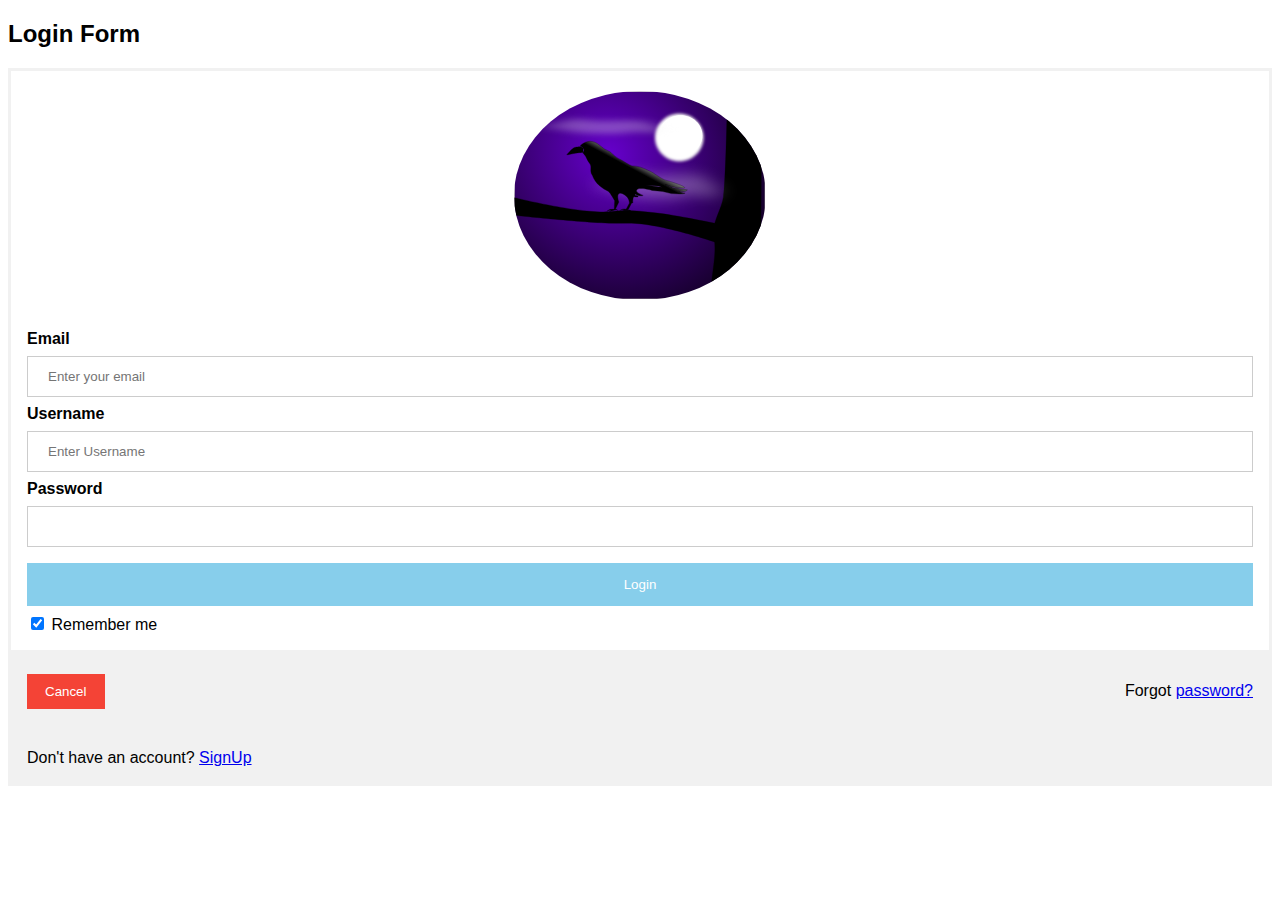
<file: login1.html>
<!DOCTYPE html>
<html>

<head>
    <meta name="viewport" content="width=device-width, initial-scale=1">
    <style>
        body {
            font-family: Arial, Helvetica, sans-serif;
        }
        
        form {
            border: 3px solid #f1f1f1;
        }
        
        input[type=text],
        input[type=password] {
            width: 100%;
            padding: 12px 20px;
            margin: 8px 0;
            display: inline-block;
            border: 1px solid #ccc;
            box-sizing: border-box;
        }
        
        button {
            background-color: skyblue;
            color: white;
            padding: 14px 20px;
            margin: 8px 0;
            border: none;
            cursor: pointer;
            width: 100%;
        }
        
        button:hover {
            opacity: 0.8;
        }
        
        .cancelbtn {
            width: auto;
            padding: 10px 18px;
            background-color: #f44336;
        }
        
        .imgcontainer {
            text-align: center;
            margin: 20px 0 10px 0;
        }
        
        img.avatar {
            width: 20%;
            border-radius: 50%;
        }
        
        .container {
            padding: 16px;
        }
        
        span.psw {
            float: right;
            padding-top: 16px;
        }
        
        #message {
            display: none;
            background: #f1f1f1;
            color: #000;
            position: relative;
            padding: 20px;
            margin-top: 10px;
        }
        
        #message p {
            padding: 10px 35px;
            font-size: 18px;
        }
        /* Add a green text color and a checkmark when the requirements are right */
        
        .valid {
            color: green;
        }
        
        .valid:before {
            position: relative;
            left: -35px;
            content: "✔";
        }
        /* Add a red text color and an "x" when the requirements are wrong */
        
        .invalid {
            color: red;
        }
        
        .invalid:before {
            position: relative;
            left: -35px;
            content: "✖";
        }
        /* Change styles for span and cancel button on extra small screens */
        
        @media screen and (max-width: 300px) {
            span.psw {
                display: block;
                float: none;
            }
            .cancelbtn {
                width: 100%;
            }
        }
    </style>
</head>

<body>

    <h2>Login Form</h2>

    <form action="/action_page.php" method="post">
        <div class="imgcontainer">
            <img src="raven.svg" alt="Avatar" class="avatar">
        </div>

        <div class="container">
            <label for="email"><b>Email</b></label>
            <input type="text" placeholder="Enter your email" name="email" required>
            <label for="uname"><b>Username</b></label>
            <input type="text" placeholder="Enter Username" name="uname" required>

            <label for="psw"><b>Password</b></label>
            <input type="password" id="psw" name="psw" pattern="(?=.*\d)(?=.*[a-z])(?=.*[A-Z]).{8,}" title="Must contain at least one number and one uppercase and lowercase letter, and at least 8 or more characters" required>
            <div id="message">
                <h3>Password must contain the following:</h3>
                <p id="letter" class="invalid">A <b>lowercase</b> letter</p>
                <p id="capital" class="invalid">A <b>capital (uppercase)</b> letter</p>
                <p id="number" class="invalid">A <b>number</b></p>
                <p id="length" class="invalid">Minimum <b>8 characters</b></p>
            </div>
            <button type="submit">Login</button>
            <label>

      <input type="checkbox" checked="checked" name="remember"> Remember me
    </label>
        </div>

        <div class="container" style="background-color:#f1f1f1">
            <button type="button" class="cancelbtn">Cancel</button>
            <span class="psw">Forgot <a href="reset.html">password?</a></span>
        </div>
        <div class="container" style="background-color:#f1f1f1">
            <span class="account">Don't have an account? <a href="sign.html">SignUp</a></span>
        </div>
    </form>

</body>
<script>
    var myInput = document.getElementById("psw");
    var letter = document.getElementById("letter");
    var capital = document.getElementById("capital");
    var number = document.getElementById("number");
    var length = document.getElementById("length");

    // When the user clicks on the password field, show the message box
    myInput.onfocus = function() {
        document.getElementById("message").style.display = "block";
    }

    // When the user clicks outside of the password field, hide the message box
    myInput.onblur = function() {
        document.getElementById("message").style.display = "none";
    }

    // When the user starts to type something inside the password field
    myInput.onkeyup = function() {
        // Validate lowercase letters
        var lowerCaseLetters = /[a-z]/g;
        if (myInput.value.match(lowerCaseLetters)) {
            letter.classList.remove("invalid");
            letter.classList.add("valid");
        } else {
            letter.classList.remove("valid");
            letter.classList.add("invalid");
        }

        // Validate capital letters
        var upperCaseLetters = /[A-Z]/g;
        if (myInput.value.match(upperCaseLetters)) {
            capital.classList.remove("invalid");
            capital.classList.add("valid");
        } else {
            capital.classList.remove("valid");
            capital.classList.add("invalid");
        }

        // Validate numbers
        var numbers = /[0-9]/g;
        if (myInput.value.match(numbers)) {
            number.classList.remove("invalid");
            number.classList.add("valid");
        } else {
            number.classList.remove("valid");
            number.classList.add("invalid");
        }

        // Validate length
        if (myInput.value.length >= 8) {
            length.classList.remove("invalid");
            length.classList.add("valid");
        } else {
            length.classList.remove("valid");
            length.classList.add("invalid");
        }
    }
</script>


</html>
</file>
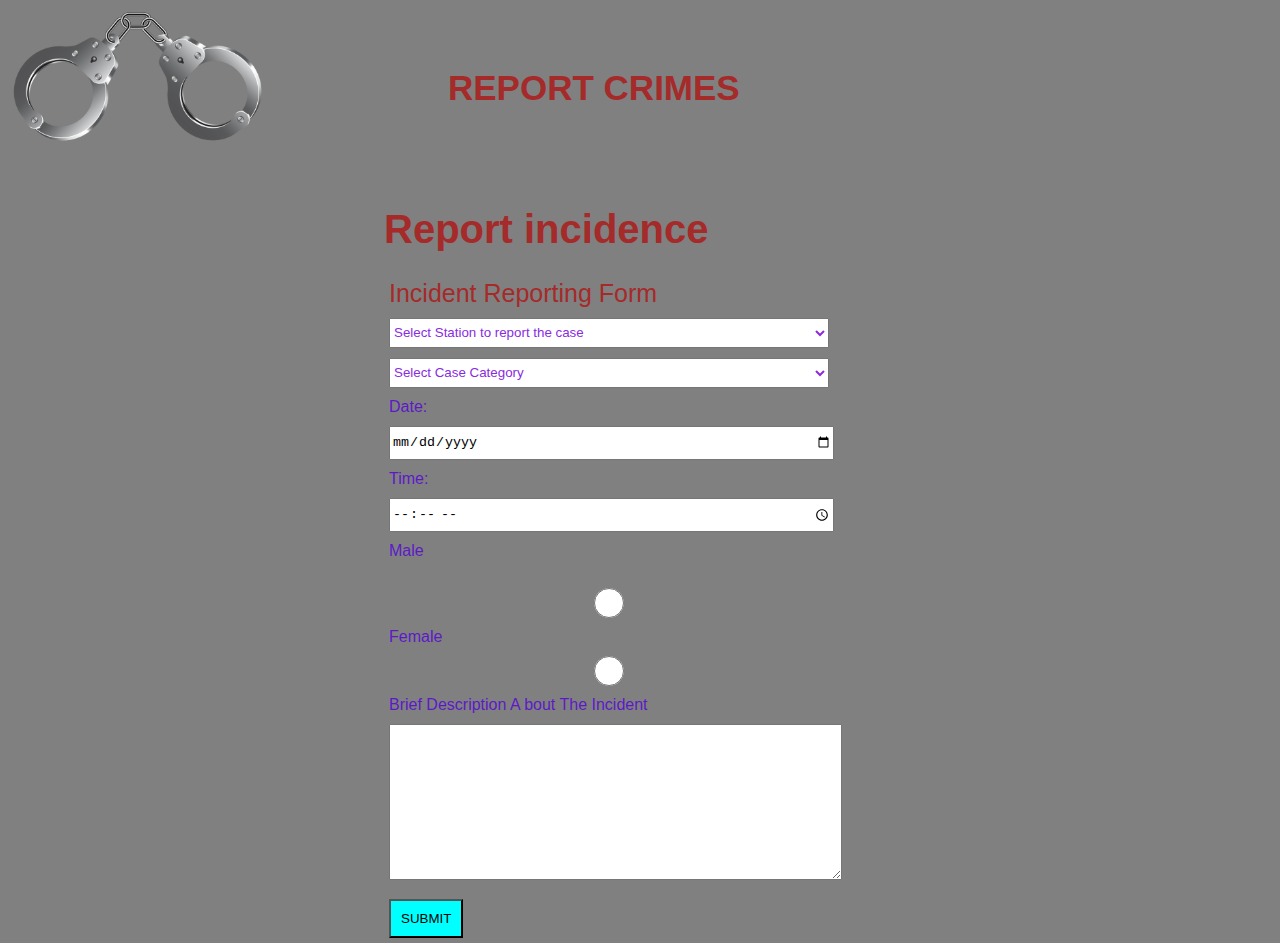
<file: report.html>
<!DOCTYPE html>
<html lang="en">

<head>
    <meta charset="UTF-8">
    <meta name="viewport" content="width=device-width, initial-scale=1.0">
    <title>report incidence</title>
    <link rel="stylesheet" href="report.css">
</head>

<body>

    <div class="topbar">
        <div id="logo">
            <img src="./img/cuff.png">
            <h1><span class="highlight">Report </span>Crimes</h1>
        </div>
    </div>


    <div class="container">
        <div class="top">
            <h1>Report incidence</h1>
            <p>Incident Reporting Form</p>
        </div>
        <form action="/action_page.php" onsubmit="myFunction()">
            <div class="input-group">
                <select id="Station Selection">
                    <option value="1">Select Station to report the case</option>
                    <option value="2">Makupa</option>
                    <option value="3">Chaani</option>
                    <option value="4">Ongata</option>
                    <option value="5">Langata Baracks</option>
                    <option value="6">Westlands</option>
                    <option value="7">Docks</option>
                </select>

            </div>
            <div class="input-group">
                <select id="Case category">
                    <option value="1">Select Case Category</option>
                    <option value="2">Theft</option>
                    <option value="3">Wanted</option>
                    <option value="4">Assault</option>
                    <option value="5">Robbery</option>
                    <option value="6">Domestic Violence/Rape</option>
                    <option value="7">Miscallenous</option>
                </select>

            </div>

            <div class="input-group">
                <label>Date:</label>
                <input type="date" name="date">
            </div>
            <div class="input-group">
                <label>Time:</label>
                <input type="time" name="time">
            </div>
            <div class=input-group>
                <label>Male</label><br/>
                <input type="radio" name="gender" value="male">
                <label>Female</label>
                <input type="radio" name="gender" value="female">
            </div>
            <div class="input-group">
                <label>Brief Description A bout The Incident</label>
                <textarea type="text" name="descrbe" class="describe" rows="10" cols="54"></textarea>
            </div>
            <div class="input-group">
                <button type="submit" name="submit" class="btn">SUBMIT</button>
            </div>
        </form>
        <script>
            function myFunction() {
                alert("Your case has been recorded and submitted successfully");
            }
        </script>
    </div>
</body>

</html>
</file>
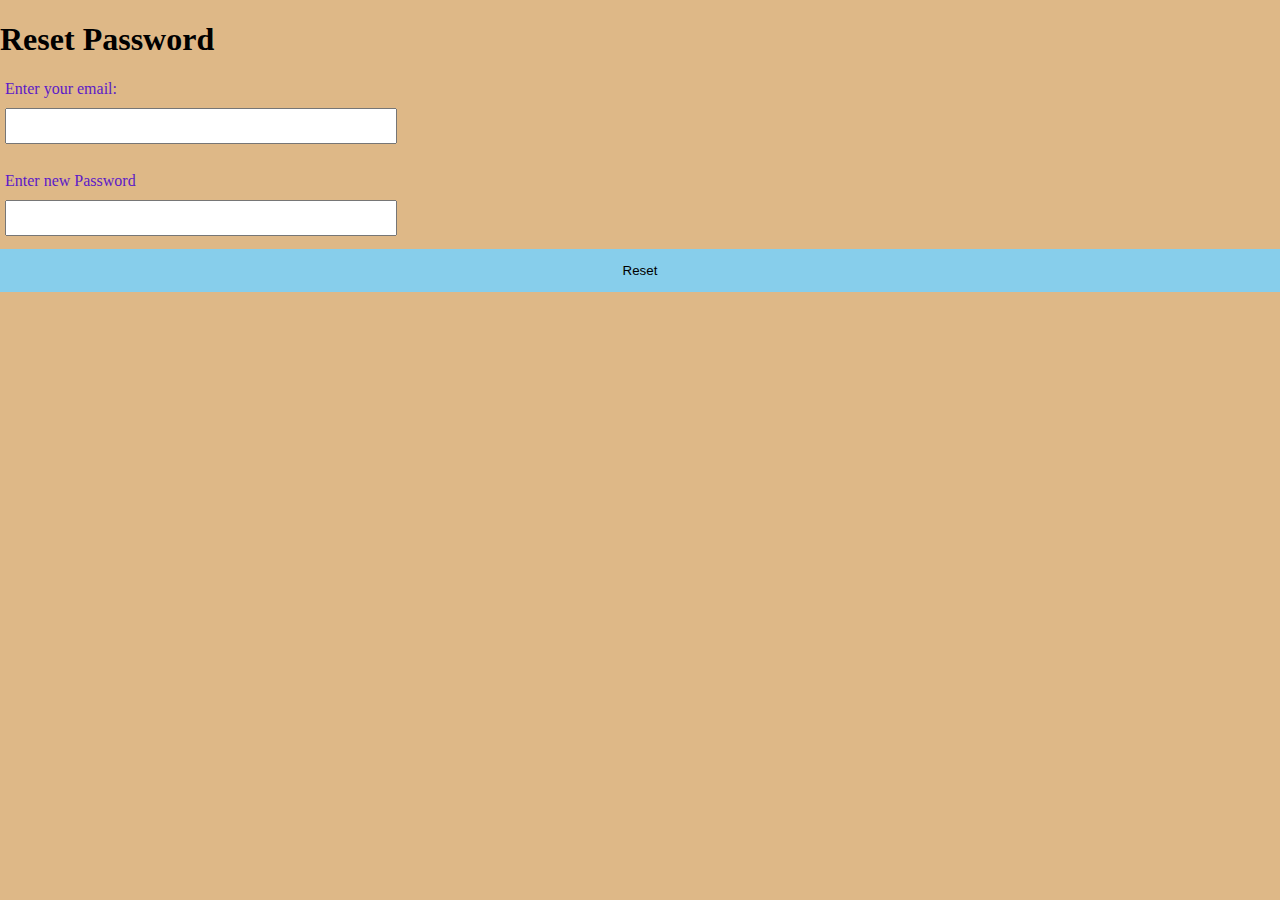
<file: reset.html>
<!DOCTYPE html>
<html>

<head>
    <meta name="viewport" content="width=device-width, initial-scale=1">
    <style>
        body {
            margin: 0px;
            padding: 0px;
            background-color: burlywood;
        }
        
        label {
            display: block;
            text-align: left;
            margin: 5px;
            color: rgb(92, 26, 199);
        }
        
        input {
            height: 30px;
            width: 30%;
            margin: 5px;
            color: black;
        }
        
        button {
            background-color: skyblue;
            color: black;
            padding: 14px 20px;
            margin: 8px 0;
            border: none;
            cursor: pointer;
            width: 100%;
        }
        
        #message {
            display: none;
            background: #f1f1f1;
            color: #000;
            position: relative;
            padding: 20px;
            margin-top: 10px;
        }
        
        #message p {
            padding: 10px 35px;
            font-size: 18px;
        }
        /* Add a green text color and a checkmark when the requirements are right */
        
        .valid {
            color: green;
        }
        
        .valid:before {
            position: relative;
            left: -35px;
            content: "✔";
        }
        /* Add a red text color and an "x" when the requirements are wrong */
        
        .invalid {
            color: red;
        }
        
        .invalid:before {
            position: relative;
            left: -35px;
            content: "✖";
        }
        /* Change styles for span and cancel button on extra small screens */
        
        @media screen and (max-width: 300px) {
            span.psw {
                display: block;
                float: none;
            }
            .cancelbtn {
                width: 100%;
            }
        }
    </style>
</head>

<body>

    <h1>Reset Password</h1>


    <form action="/action_page.php" onsubmit="myFunction()">
        <label for="email">Enter your email:</label>
        <input type="email" id="email" name="email"><br><br>

        <label for="pin">Enter new Password</label>
        <input type="password" id="psw" name="psw" pattern="(?=.*\d)(?=.*[a-z])(?=.*[A-Z]).{8,}" title="Must contain at least one number and one uppercase and lowercase letter, and at least 8 or more characters" required>
        <div id="message">
            <h3>Password must contain the following:</h3>
            <p id="letter" class="invalid">A <b>lowercase</b> letter</p>
            <p id="capital" class="invalid">A <b>capital (uppercase)</b> letter</p>
            <p id="number" class="invalid">A <b>number</b></p>
            <p id="length" class="invalid">Minimum <b>8 characters</b></p>
        </div><br/>

        <button type="submit">Reset</button>
    </form>

</body>
<script>
    var myInput = document.getElementById("psw");
    var letter = document.getElementById("letter");
    var capital = document.getElementById("capital");
    var number = document.getElementById("number");
    var length = document.getElementById("length");

    // When the user clicks on the password field, show the message box
    myInput.onfocus = function() {
        document.getElementById("message").style.display = "block";
    }

    // When the user clicks outside of the password field, hide the message box
    myInput.onblur = function() {
        document.getElementById("message").style.display = "none";
    }

    // When the user starts to type something inside the password field
    myInput.onkeyup = function() {
        // Validate lowercase letters
        var lowerCaseLetters = /[a-z]/g;
        if (myInput.value.match(lowerCaseLetters)) {
            letter.classList.remove("invalid");
            letter.classList.add("valid");
        } else {
            letter.classList.remove("valid");
            letter.classList.add("invalid");
        }

        // Validate capital letters
        var upperCaseLetters = /[A-Z]/g;
        if (myInput.value.match(upperCaseLetters)) {
            capital.classList.remove("invalid");
            capital.classList.add("valid");
        } else {
            capital.classList.remove("valid");
            capital.classList.add("invalid");
        }

        // Validate numbers
        var numbers = /[0-9]/g;
        if (myInput.value.match(numbers)) {
            number.classList.remove("invalid");
            number.classList.add("valid");
        } else {
            number.classList.remove("valid");
            number.classList.add("invalid");
        }

        // Validate length
        if (myInput.value.length >= 8) {
            length.classList.remove("invalid");
            length.classList.add("valid");
        } else {
            length.classList.remove("valid");
            length.classList.add("invalid");
        }
    }

    function myFunction() {
        alert("Your password has been reset successfully");
    }
</script>

</html>
</file>
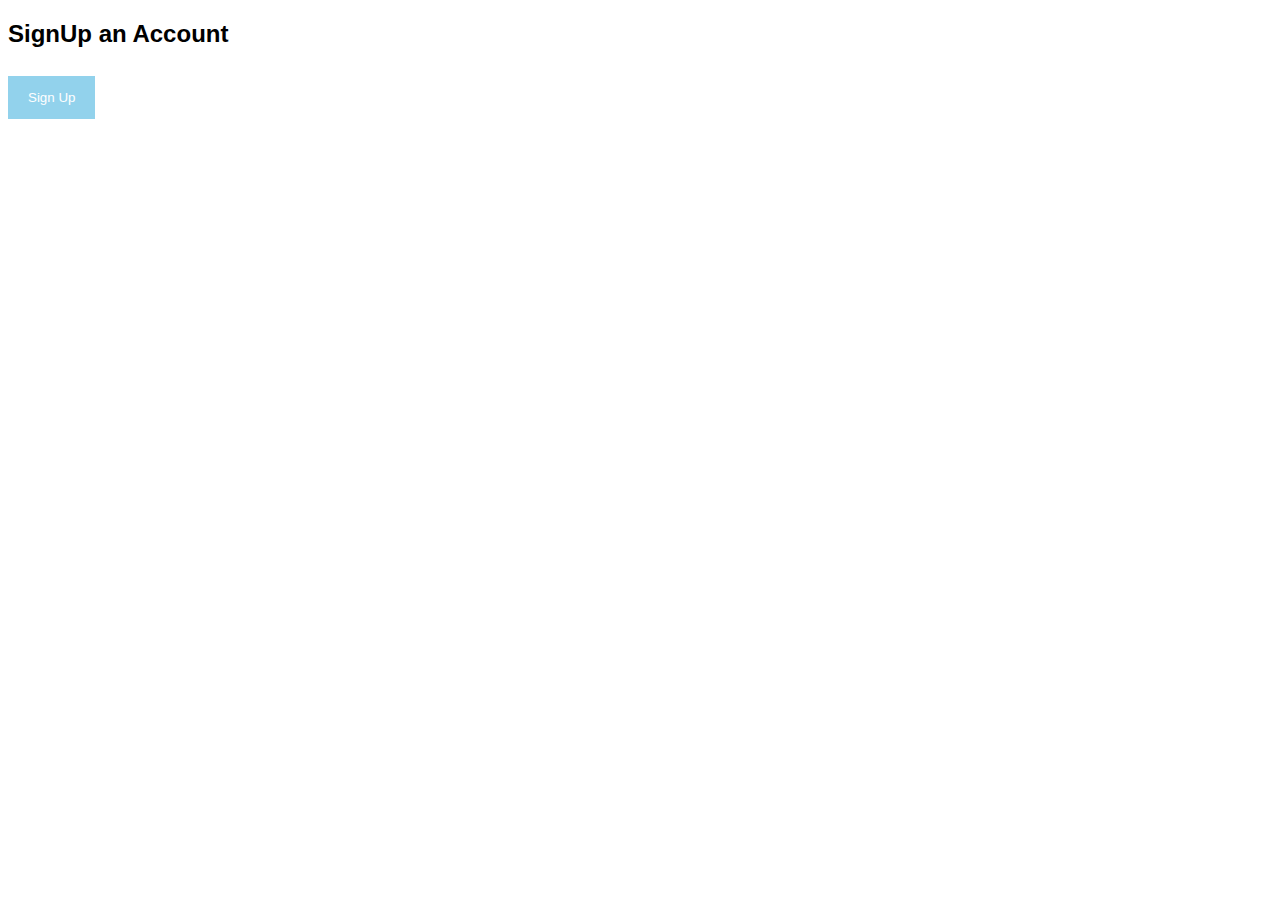
<file: sign.html>
<!DOCTYPE html>
<html>
<style>
    body {
        font-family: Arial, Helvetica, sans-serif;
    }
    
    * {
        box-sizing: border-box;
    }
    /* Full-width input fields */
    
    input[type=text],
    input[type=password] {
        width: 100%;
        padding: 15px;
        margin: 5px 0 22px 0;
        display: inline-block;
        border: none;
        background: #f1f1f1;
    }
    /* Add a background color when the inputs get focus */
    
    input[type=text]:focus,
    input[type=password]:focus {
        background-color: #ddd;
        outline: none;
    }
    /* Set a style for all buttons */
    
    button {
        background-color: skyblue;
        color: white;
        padding: 14px 20px;
        margin: 8px 0;
        border: none;
        cursor: pointer;
        width: 100%;
        opacity: 0.9;
    }
    
    button:hover {
        opacity: 1;
    }
    /* Extra styles for the cancel button */
    
    .cancelbtn {
        padding: 14px 20px;
        background-color: #f44336;
    }
    /* Float cancel and signup buttons and add an equal width */
    
    .cancelbtn,
    .signupbtn {
        float: left;
        width: 50%;
    }
    /* Add padding to container elements */
    
    .container {
        padding: 16px;
    }
    /* The Modal (background) */
    
    .modal {
        display: none;
        /* Hidden by default */
        position: fixed;
        /* Stay in place */
        z-index: 1;
        /* Sit on top */
        left: 0;
        top: 0;
        width: 100%;
        /* Full width */
        height: 100%;
        /* Full height */
        overflow: auto;
        /* Enable scroll if needed */
        background-color: #474e5d;
        padding-top: 50px;
    }
    /* Modal Content/Box */
    
    .modal-content {
        background-color: white;
        margin: 5% auto 15% auto;
        /* 5% from the top, 15% from the bottom and centered */
        border: 1px solid #888;
        width: 80%;
        /* Could be more or less, depending on screen size */
    }
    /* Style the horizontal ruler */
    
    hr {
        border: 1px solid #f1f1f1;
        margin-bottom: 25px;
    }
    /* The Close Button (x) */
    
    .close {
        position: absolute;
        right: 35px;
        top: 15px;
        font-size: 40px;
        font-weight: bold;
        color: #f1f1f1;
    }
    
    .close:hover,
    .close:focus {
        color: #f44336;
        cursor: pointer;
    }
    /* Clear floats */
    
    .clearfix::after {
        content: "";
        clear: both;
        display: table;
    }
    /* Change styles for cancel button and signup button on extra small screens */
    
    @media screen and (max-width: 300px) {
        .cancelbtn,
        .signupbtn {
            width: 100%;
        }
    }
</style>

<body>

    <h2>SignUp an Account</h2>

    <button onclick="document.getElementById('id01').style.display='block'" style="width:auto;">Sign Up</button>

    <div id="id01" class="modal">
        <span onclick="document.getElementById('id01').style.display='none'" class="close" title="Close Modal">&times;</span>
        <form class="modal-content" action="/action_page.php" onsubmit="myFunction()">
            <div class="container">
                <h1>Sign Up</h1>
                <p>Please fill in this form to create an account.</p>
                <hr>
                <label for="email"><b>Email</b></label>
                <input type="text" placeholder="Enter Email" name="email" required>

                <label for="psw"><b>Password</b></label>
                <input type="password" placeholder="Enter Password" name="psw" required>

                <label for="psw-repeat"><b>Repeat Password</b></label>
                <input type="password" placeholder="Repeat Password" name="psw-repeat" required>

                <label>
        <input type="checkbox" checked="checked" name="remember" style="margin-bottom:15px"> Remember me
      </label>

                <p>By creating an account you agree to our <a href="#" style="color:dodgerblue">Terms & Privacy</a>.</p>

                <div class="clearfix">
                    <button type="button" onclick="document.getElementById('id01').style.display='none'" class="cancelbtn">Cancel</button>
                    <button type="submit" class="signupbtn">Sign Up</button>
                </div>
            </div>
        </form>
    </div>

    <script>
        // Get the modal
        var modal = document.getElementById('id01');

        // When the user clicks anywhere outside of the modal, close it
        window.onclick = function(event) {
            if (event.target == modal) {
                modal.style.display = "none";
            }
        }

        function myFunction() {
            alert("You have successfully registered your account");
        }
    </script>

</body>

</html>
</file>
<file: report.css>
body {
    font-family: Arial, Helvetica, sans-serif;
    margin: 0;
    padding: 0;
    background-color: gray;
}


/*topbar*/

#logo img {
    width: 20%;
    padding: 10px;
}

.topbar h1 {
    position: absolute;
    left: 35%;
    top: 5%;
    font-size: 35px;
    text-transform: uppercase;
    color: brown;
}


/*container*/

.container {
    position: absolute;
    top: 20%;
    left: 30%;
}

.top h1 {
    font-size: 40px;
    font-weight: bold;
    color: brown;
}

.top p {
    margin-left: 150px;
    margin: 5px;
    font-size: 25px;
    color: brown;
}


/*form*/

.input-group select {
    text-align: left;
    margin: 5px;
    width: 95%;
    height: 30px;
    color: blueviolet;
}

.input-group label {
    display: block;
    text-align: left;
    margin: 5px;
    color: rgb(92, 26, 199);
}

.input-group input {
    height: 30px;
    width: 95%;
    margin: 5px;
    color: black;
}

.input-group textarea {
    margin: 5px;
}

.btn {
    padding: 10px;
    margin: 5px;
    margin-top: 10px;
    background: aqua;
}
</file>
